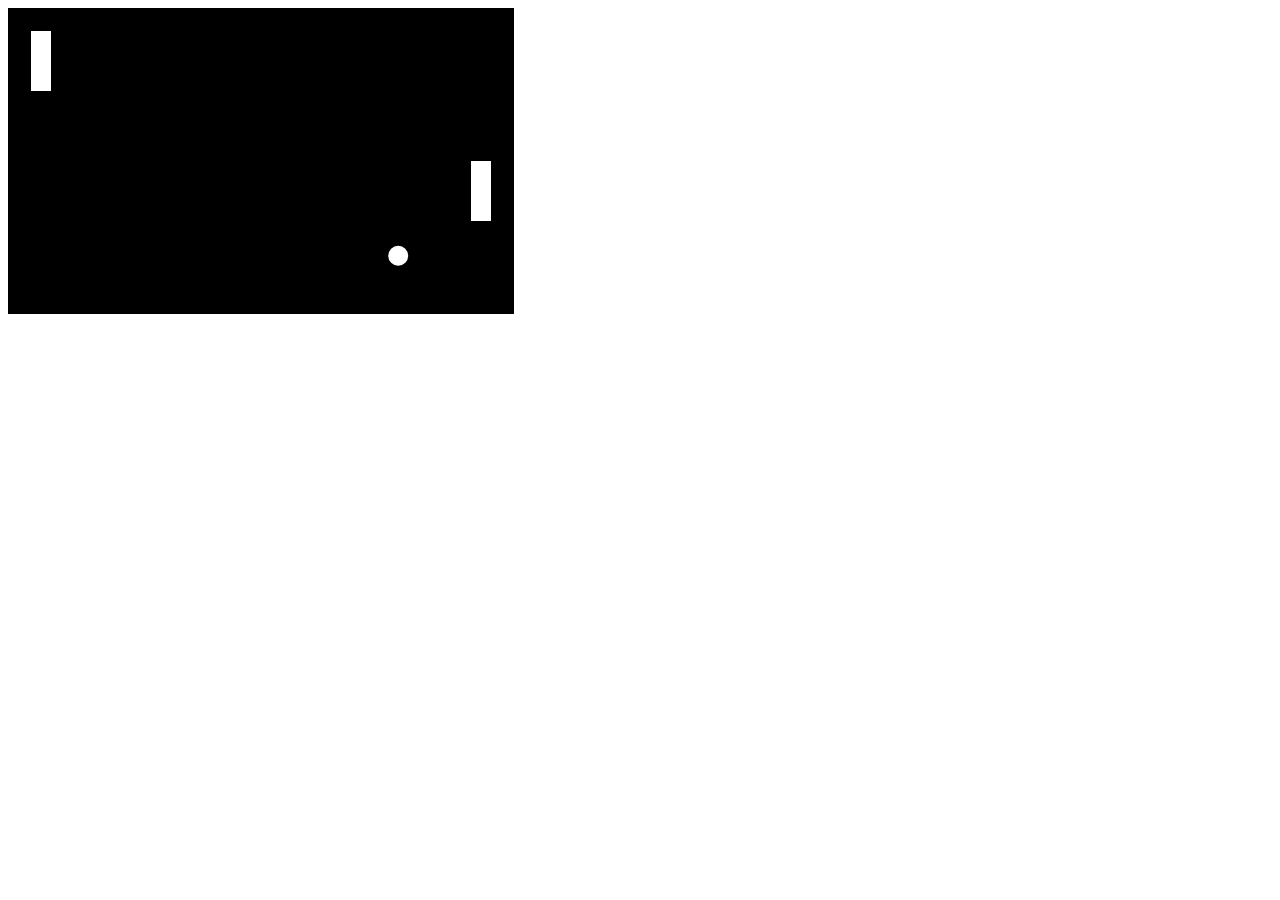
<file: 1. Pong/index.html>
<!DOCTYPE html>
<html lang="en">
<head>
    <meta charset="UTF-8">
    <meta http-equiv="X-UA-Compatible" content="IE=edge">
    <meta name="viewport" content="width=device-width, initial-scale=1.0">
    <script type ="module" src="pong.js"></script>
    <title>Pong!</title>
</head> 
<body>
    <canvas id="pongCanvas" width="500" height="300" style="background-color: black; border-style: solid;" >
</body>
</html>
</file>
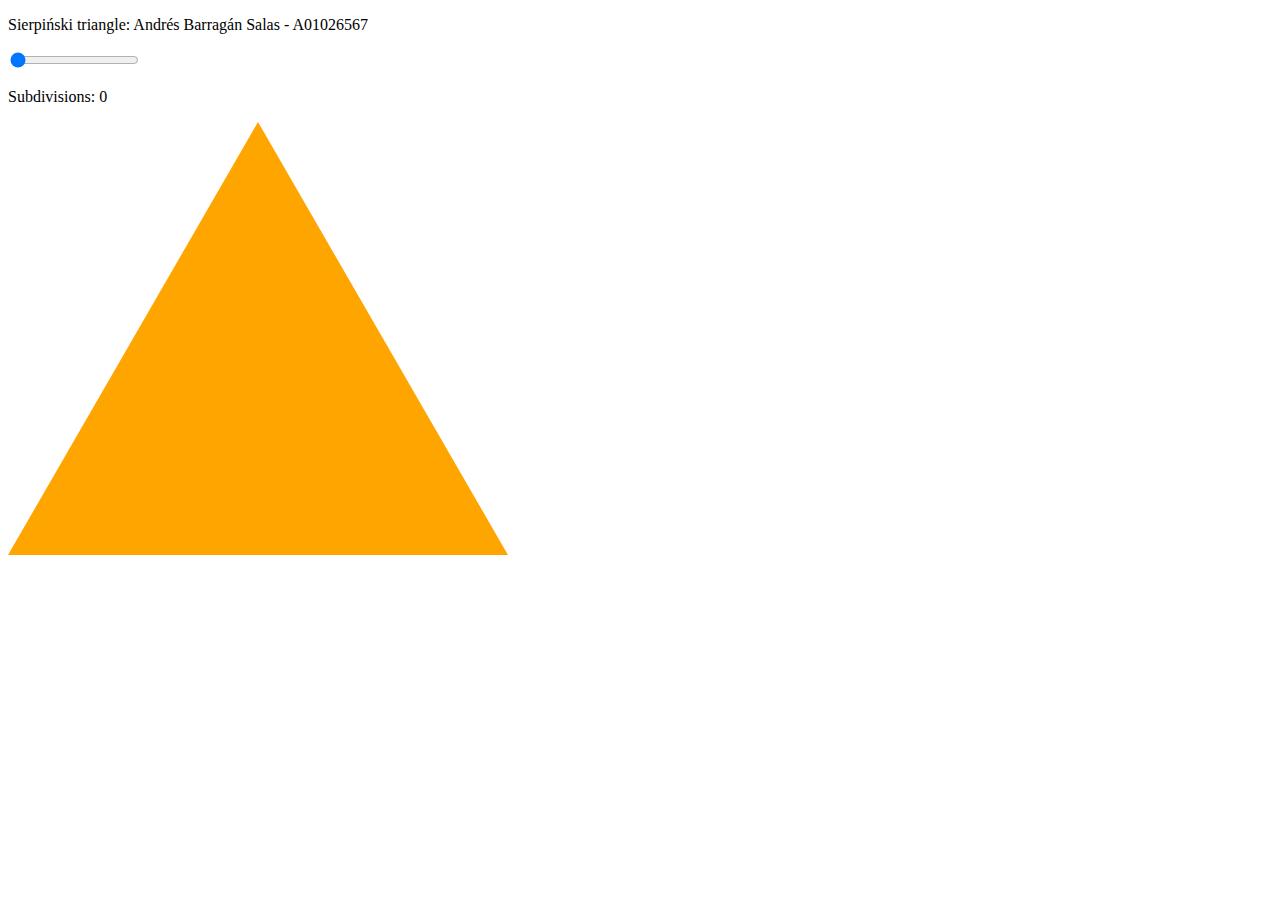
<file: 2. Sierpinski/index.html>
<!DOCTYPE html>
<html lang="en">
<head>
    <meta charset="UTF-8">
    <meta http-equiv="X-UA-Compatible" content="IE=edge">
    <meta name="viewport" content="width=device-width, initial-scale=1.0">
    <script type ="module" src="index.js"></script>
    <title>Sierpiński triangle</title>
</head> 
<body>
    <p>Sierpiński triangle: Andrés Barragán Salas - A01026567</p>
    <input type="range" min="0" max="10" value="0" id="range">
    <p>Subdivisions: <span id="subs">0</span></p>
    <canvas id="canvas" width="500" height="500">
</body>
</html>
</file>
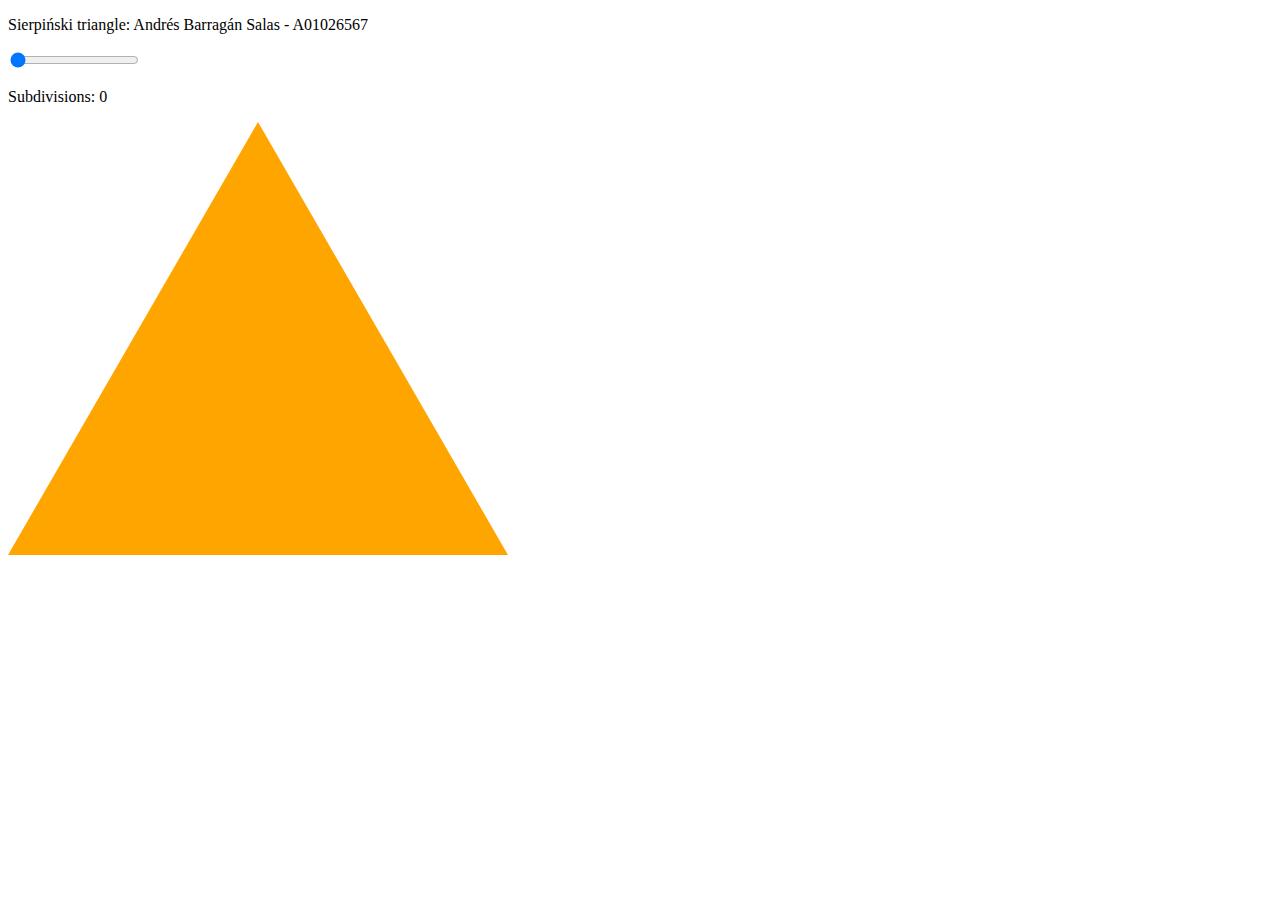
<file: 3. Sierpinski/index.html>
<!DOCTYPE html>
<html lang="en">
<head>
    <meta charset="UTF-8">
    <meta http-equiv="X-UA-Compatible" content="IE=edge">
    <meta name="viewport" content="width=device-width, initial-scale=1.0">
    <script type ="module" src="index.js"></script>
    <title>Sierpiński triangle</title>
</head> 
<body>
    <p>Sierpiński triangle: Andrés Barragán Salas - A01026567</p>
    <input type="range" min="0" max="10" value="0" id="range">
    <p>Subdivisions: <span id="subs">0</span></p>
    <canvas id="canvas" width="500" height="500">
</body>
</html>
</file>
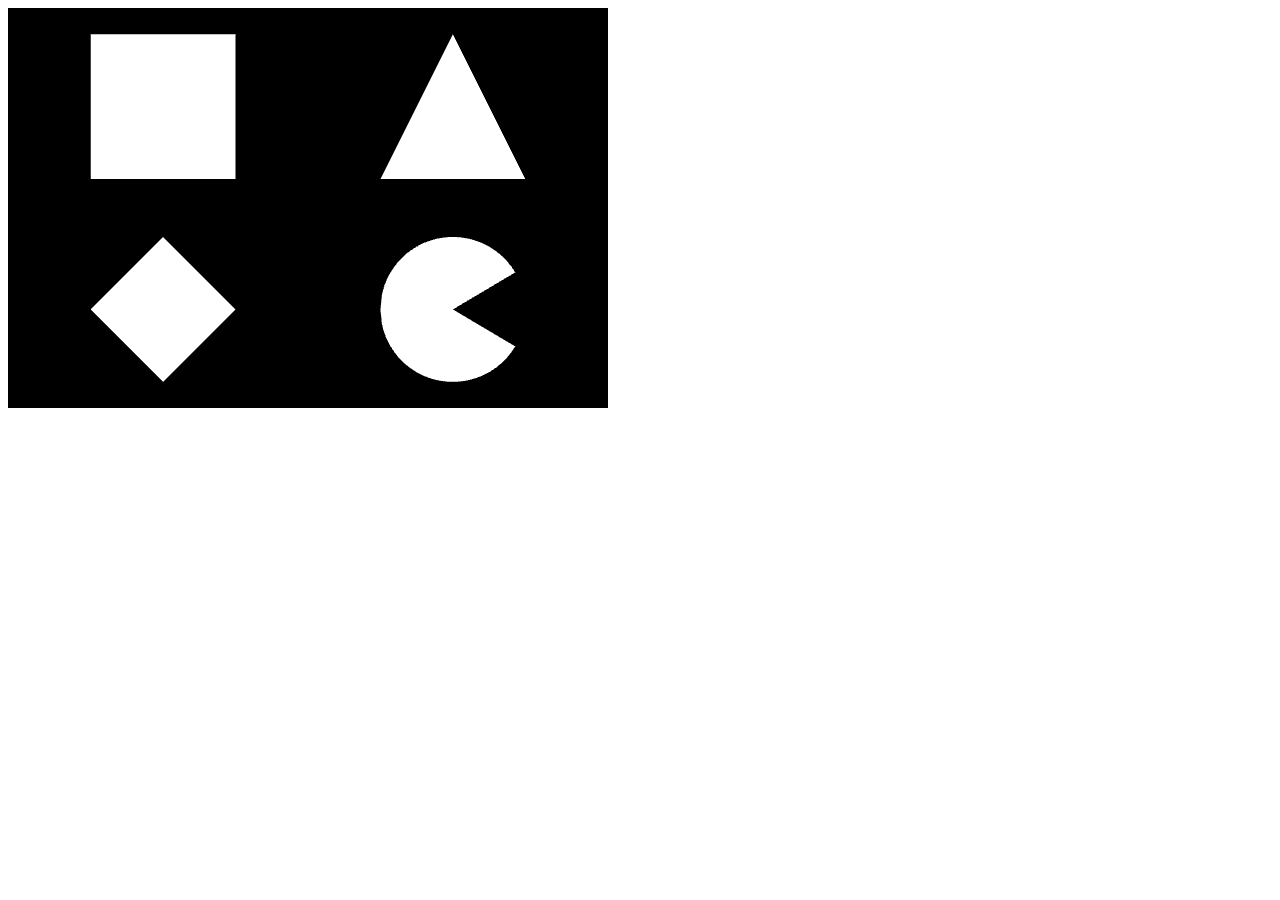
<file: 3. Figuras 2D en 3D/2D_3D.html>
<html>

    <head>
        <title>Box</title>
        <meta http-equiv="content-type" content="text/html; charset=ISO-8859-1">
        <script src="./gl-matrix.js"></script>
        <script type="module" defer src=2D_3D.js></script>
    </head>

    <!-- Contiene el elemento que hace display del contenido grafico de -->
    <body>
        <canvas id="webglcanvas" style="border: none;" width="600px" height="400px" ></canvas>
    </body>

</html>
</file>
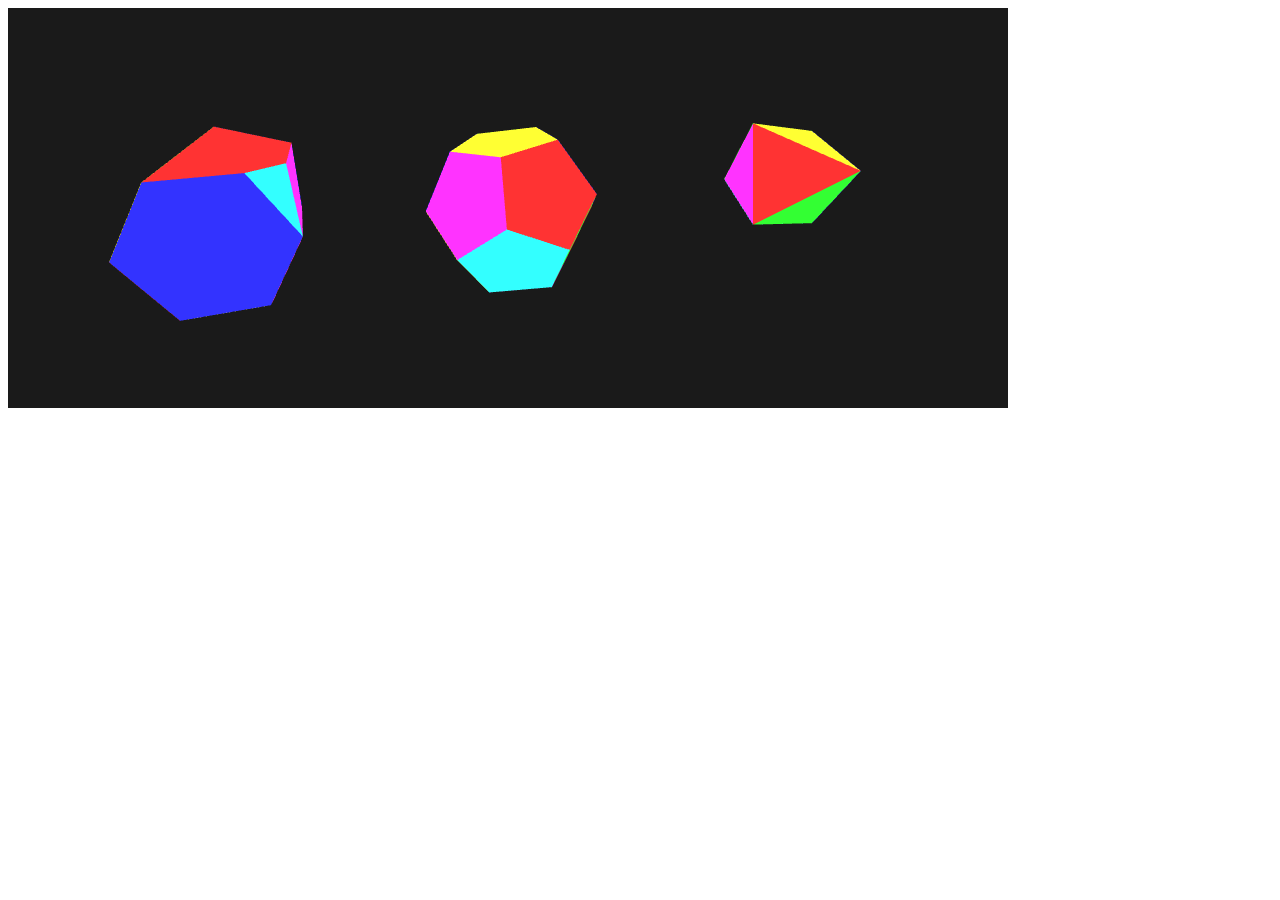
<file: 4. Figuras 3D con WebGL/Figuras3D.html>
<html>

	<head>
		<title>Figuras 3D en WebGL</title>
		<meta http-equiv="content-type" content="text/html; charset=ISO-8859-1">
		<script src="./gl-matrix.js"></script>
		<script type="module" defer src="Figuras3D.js"></script>

	</head>
	<body>
		<canvas id="webglcanvas" style="border: none;" width="1000" height="400">
		</canvas>
	</body>
</html>
</file>
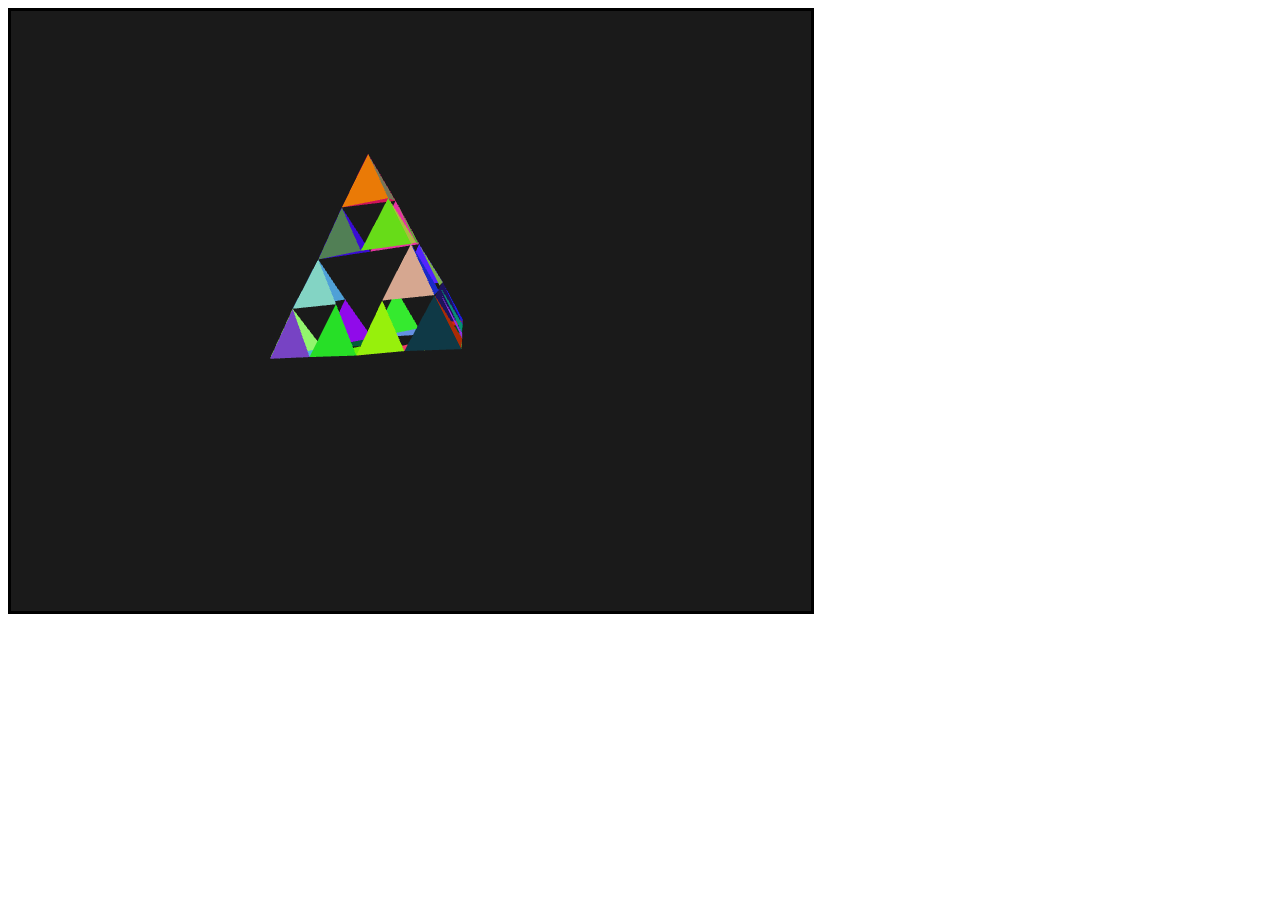
<file: Examen 1/pyramid.html>
<!DOCTYPE html>
<html lang="en">
<head>
    <meta charset="UTF-8">
    <meta name="viewport" content="width=device-width, initial-scale=1.0">
    <title>Sierpinski Pyramid</title>

    <script src="gl-matrix.js"></script>
    
    <script type="module" defer src="pyramid.js"></script>
</head>
<body>
    <canvas id="pyramidCanvas" width="800" height="600" style="border: black; border-style: solid;"></canvas>
</body>
</html>
</file>
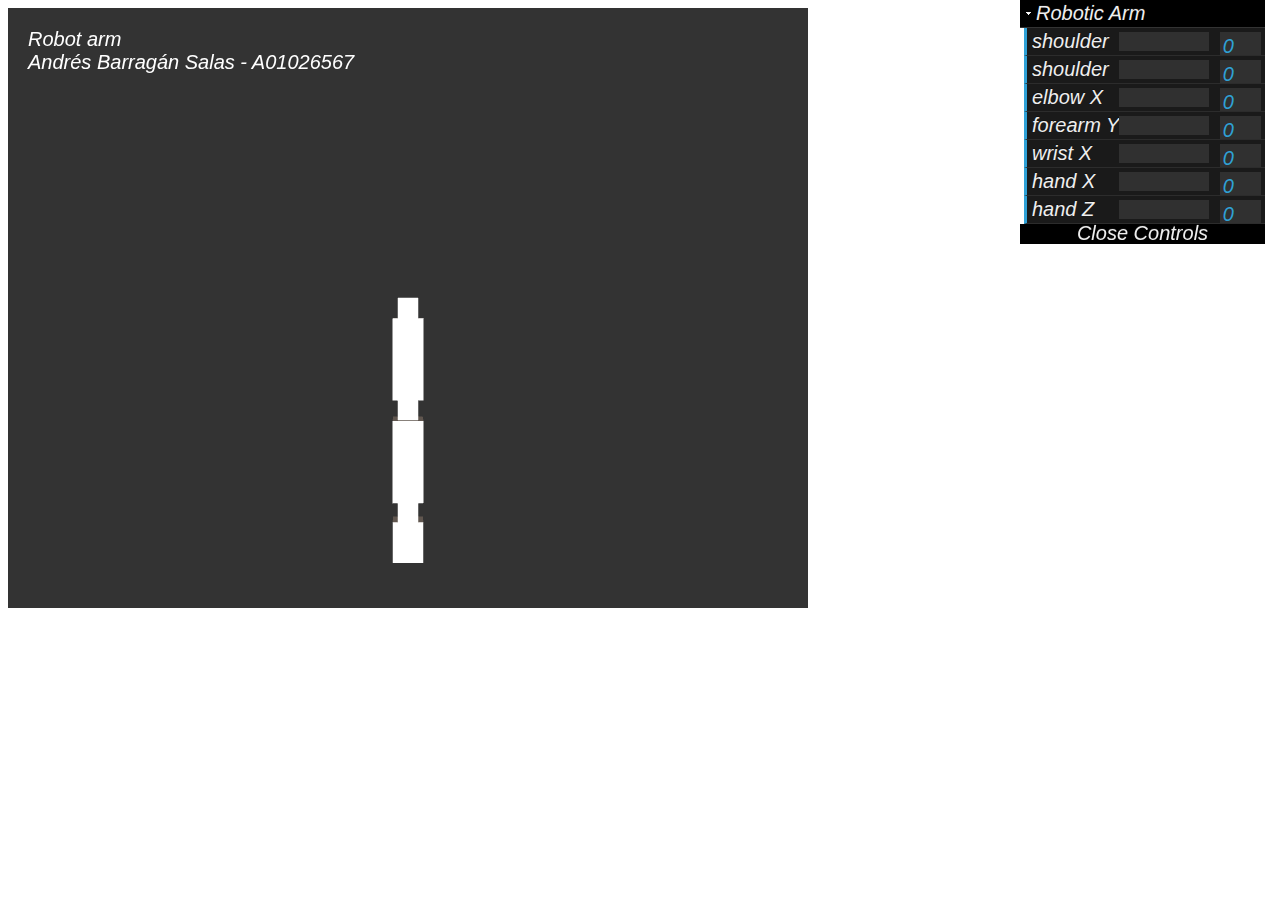
<file: 5. Tarea robotArm/src/threejsscene.html>
<html>
	<head>
		<meta http-equiv="Content-Type" content="text/html; charset=UTF-8">
		<title>Three.js Robot arm</title>

		<link rel="stylesheet" href="../css/main.css" />
		<link rel="stylesheet" href="../css/threejsscene.css" />

		<script type="module" defer src="threejsscene.js"></script>
		<script type="text/javascript" src="../libs/three.js/utils/dat.gui.min.js"></script>
	</head>
	<body> 
		<div id="container">
			<canvas id="webglcanvas" width=800 height=600></canvas>
			<div id="title">
				Robot arm<br>
				Andrés Barragán Salas - A01026567
			</div>
		</div>
	</body>

</html>
</file>
<file: 5. Tarea robotArm/css/main.css>
@charset "UTF-8";

* {
    font-family: Arial;
    font-size:20px;
    font-style: italic;
}

body {
	color:rgb(10, 0, 0);
}

#container {
	position:absolute;
}

#webglcanvas {
	border:none;
	background-color:#ffffff;
}
</file>
<file: 5. Tarea robotArm/css/threejsscene.css>
@charset "UTF-8";

#webglcanvas {
	border:none;
	background-color:#ffffff;
}

#title {
	position:absolute;
	left:20px;
	top:20px;
	color:#ffffff;
}

#prompt {
	position:absolute;
	bottom:20px;
	left:20px;
	color:#b8c3f5;
}

#status {
	position:absolute;
	bottom:20px;
	width:200px;
	height:40px;
	right:20px;
	color:#f4f5b8;
}

#rotation {
	position:absolute;
	left:20px;
	top:0px;
}

#scale {
	position:absolute;
	left:20px;
	top:20px;
}

#slider {
	position:absolute;
	width:800px;
	top:610px;
	height:10px;
	background:#e9e9e9;
}

#webglcanvas {
	background: #ffffff;
}
</file>
